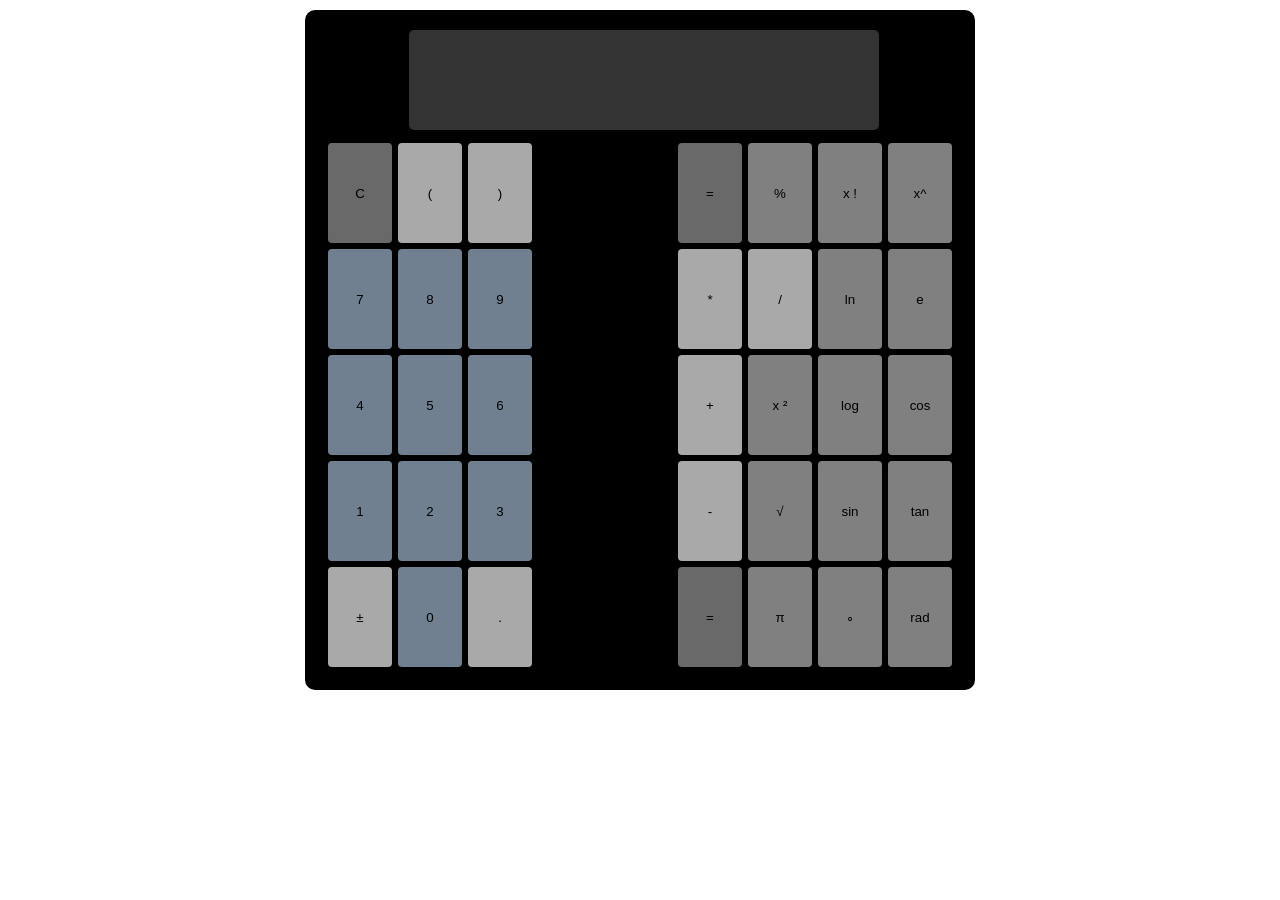
<file: index.html>
<!DOCTYPE html>
<html lang="en">
<head>

    <meta charset="UTF-8"><meta http-equiv="X-UA-Compatible" content="IE=edge">
    <meta name="viewport" content="width=device-width, initial-scale=1.0">
    <title>CALCULATOR</title>
    <link rel="stylesheet" href="style.css">
</head>
<body>
    <div class="calculator">
        <input type="text" id="screen" maxlength="40">
        <div class="calc-buttons">

<div class="functions-one">
    <button class="button triggers">C</button>
    <button class="button basic-stuff">(</button>
    <button class="button basic-stuff">)</button>
    <button class="button numbers">7</button>
    <button class="button numbers">8</button>
    <button class="button numbers">9</button>
    <button class="button numbers">4</button>
    <button class="button numbers">5</button>
    <button class="button numbers">6</button>
    <button class="button numbers">1</button>
    <button class="button numbers">2</button>
    <button class="button numbers">3</button>
    <button class="button basic-stuff">±</button>
    <button class="button numbers">0</button>
    <button class="button basic-stuff">.</button>
</div>

<div class="functions-two">
    <button class="button triggers">=</button>
    <button class="button complex-stuff">%</button>
    <button class="button complex-stuff">x !</button>
    <button class="button complex-stuff">x^</button>
    <button class="button basic-stuff">*</button>
    <button class="button basic-stuff">/</button>
    <button class="button complex-stuff">ln</button>
    <button class="button complex-stuff">e</button>
    <button class="button basic-stuff">+</button>
    <button class="button complex-stuff">x ²</button>
    <button class="button complex-stuff">log</button>
    <button class="button complex-stuff">cos</button>
    <button class="button basic-stuff">-</button>
    <button class="button complex-stuff">√</button>
    <button class="button complex-stuff">sin</button>
    <button class="button complex-stuff">tan</button>
    <button class="button triggers">=</button>
    <button class="button complex-stuff">π</button>
    <button class="button complex-stuff">∘</button>
    <button class="button complex-stuff">rad</button>
</div>
      </div>
    </div>
    <script src="script.js">
    </script>


</body></html>
</file>
<file: style.css>
.calculator {
    max-width: 630px;
    max-height: max-content;
    background-color: black;
    padding: 20px;
    border-radius: 10px;
    margin: 10px auto;
    }
    input[type=text] {
    width: 460px;
        height: 100px;
        border-radius: 5px;
        border: 0px;
        background-color: #333333;
        color: #d9d9d9;
        padding: 0 5px 0 5px;
        margin: 0 0px 10px 84px;

    }
    .calc-buttons {
        display: flex;
    flex-wrap: wrap;
    justify-content: space-between;

    }
    .button {
       margin: 3px;
    width: 64px;
    border: none;
    height: 100px;
    border-radius: 4px;
    color: #000000;
    cursor: pointer;
    }
    button:hover {
      background-color: hsla(180, 100%, 40%, 0.3);
      transition: .2s;
    }
    .functions-one {
        width: 210px;
        display: flex;
        flex-wrap: wrap;
        justify-content: space-evenly;
    }

    .functions-two {
    width: 280px;
        display: flex;
        flex-wrap: wrap;
        justify-content: space-between;
    }
    .triggers {
        background-color: dimgray;
    }
    .numbers {
        background-color: slategrey;
    }
    .basic-stuff {
        background-color: darkgrey;
    }

    .complex-stuff {
        background-color: gray;
    }
</file>
